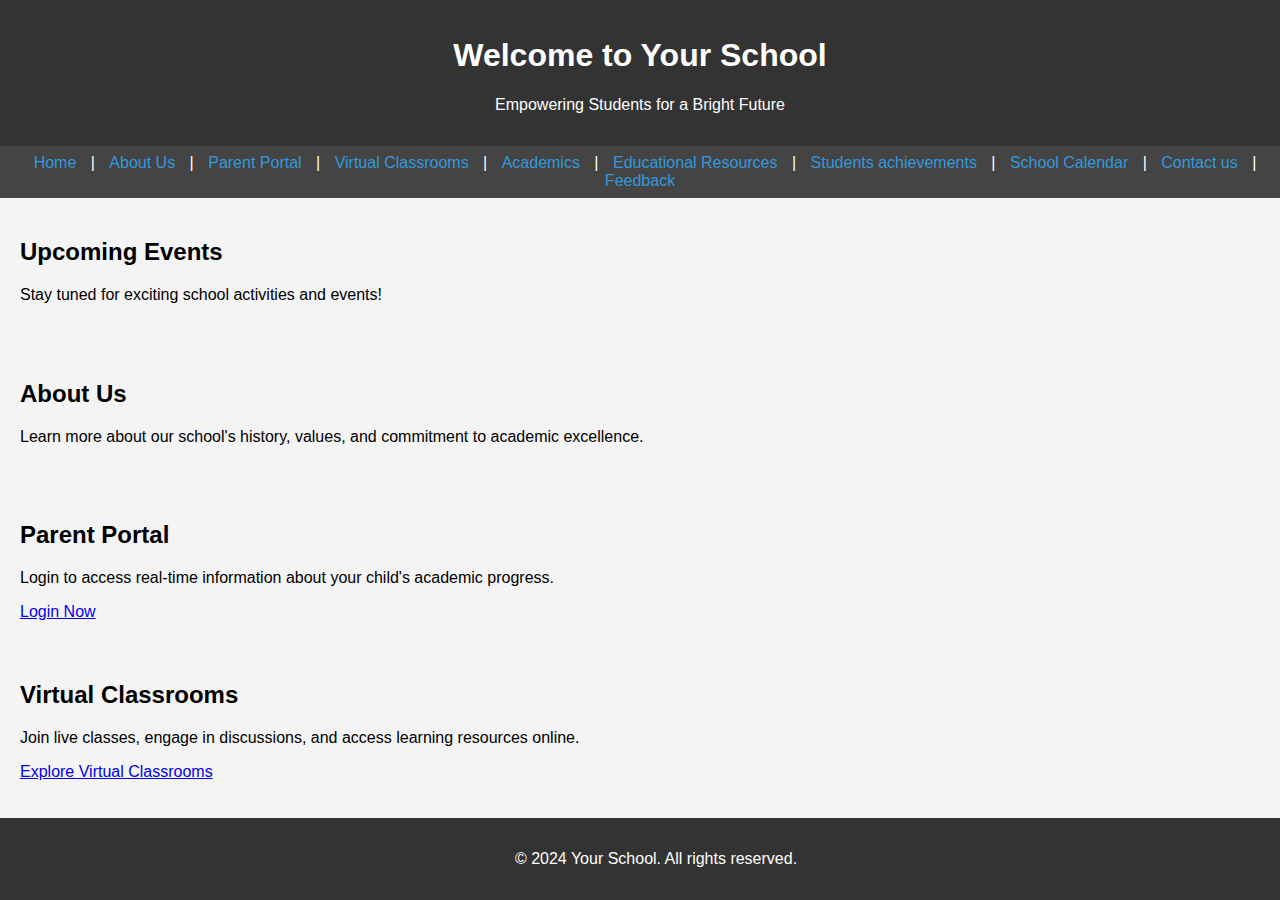
<file: index.html>
<!DOCTYPE html>
<html lang="en">

<head>
    <meta charset="UTF-8">
    <meta name="viewport" content="width=device-width, initial-scale=1.0">
    <title>Your School</title>
    <link rel="stylesheet" href="styles.css">
</head>

<body>
    <header>
        <h1>Welcome to Your School</h1>
        <p>Empowering Students for a Bright Future</p>
    </header>

    <nav>
        <a href="./index.html">Home</a> |
        <a href="./about.html">About Us</a> |
        <a href="./parent-portal-login.html">Parent Portal</a> |
        <a href="./virtual-classrooms.html">Virtual Classrooms</a> |
        <a href="./academics.html">Academics</a> |
        <a href="./resources.html">Educational Resources</a> |
        <a href="./achievements.html">Students achievements</a> |
        <a href="./SchoolCalendar.html">School Calendar</a> |
        <a href="./contact.html">Contact us</a> |
        <a href="./feedback.html">Feedback</a> 

        <!-- Add more navigation links for other sections -->
    </nav>

    <section id="home">
        <h2>Upcoming Events</h2>
        <p>Stay tuned for exciting school activities and events!</p>
    </section>

    <section id="about">
        <h2>About Us</h2>
        <p>Learn more about our school's history, values, and commitment to academic excellence.</p>
    </section>

    <section id="portal">
        <h2>Parent Portal</h2>
        <p>Login to access real-time information about your child's academic progress.</p>
        <a href="parent-portal-login.html" target="_blank">Login Now</a>
    </section>

    <section id="classrooms">
        <h2>Virtual Classrooms</h2>
        <p>Join live classes, engage in discussions, and access learning resources online.</p>
        <a href="virtual-classrooms.html">Explore Virtual Classrooms</a>
    </section>

    <!-- Add more sections for other parts of your website -->

    <footer>
        <p>&copy; 2024 Your School. All rights reserved.</p>
    </footer>
</body>

</html>
</file>
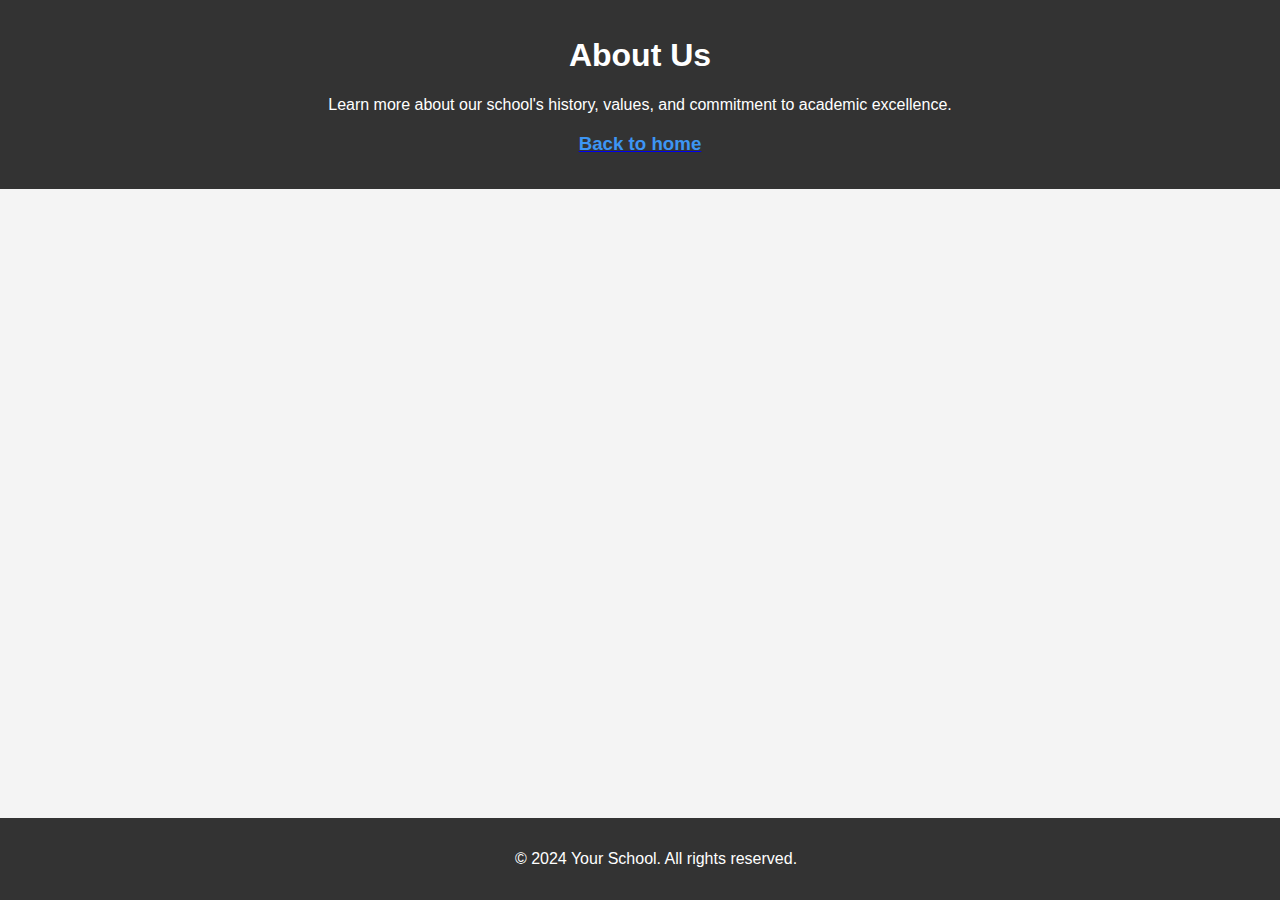
<file: about.html>
<!-- about.html -->

<!DOCTYPE html>
<html lang="en">

<head>
    <meta charset="UTF-8">
    <meta name="viewport" content="width=device-width, initial-scale=1.0">
    <title>About Us - Your School</title>
    <link rel="stylesheet" href="styles.css">
</head>

<body>
    <header>
        <h1>About Us</h1>
        <p>Learn more about our school's history, values, and commitment to academic excellence.</p>
        <a href="./index.html"><h3 style="color: rgb(61, 149, 244);">Back to home</h3></a>
    </header>

    <!-- Add more detailed information about your school -->

    <footer>
        <p>&copy; 2024 Your School. All rights reserved.</p>
    </footer>
</body>

</html>
</file>
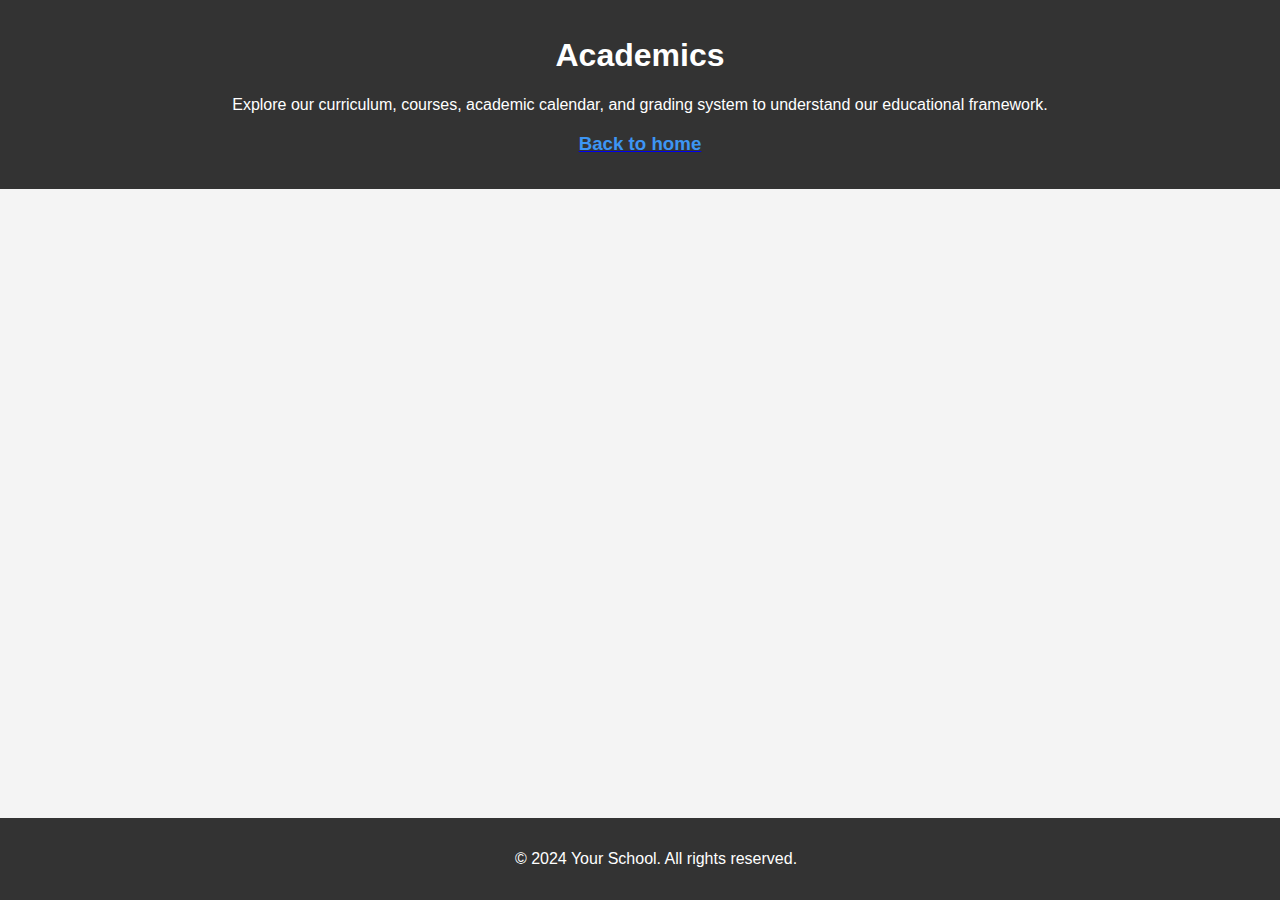
<file: academics.html>
<!-- academics.html -->

<!DOCTYPE html>
<html lang="en">

<head>
    <meta charset="UTF-8">
    <meta name="viewport" content="width=device-width, initial-scale=1.0">
    <title>Academics - Your School</title>
    <link rel="stylesheet" href="styles.css">
</head>

<body>
    <header>
        <h1>Academics</h1>
        <p>Explore our curriculum, courses, academic calendar, and grading system to understand our educational
            framework.</p>
        <a href="./index.html">
            <h3 style="color: rgb(61, 149, 244);">Back to home</h3>
        </a>
    </header>

    <!-- Add more detailed information about academics -->

    <footer>
        <p>&copy; 2024 Your School. All rights reserved.</p>
    </footer>
</body>

</html>
</file>
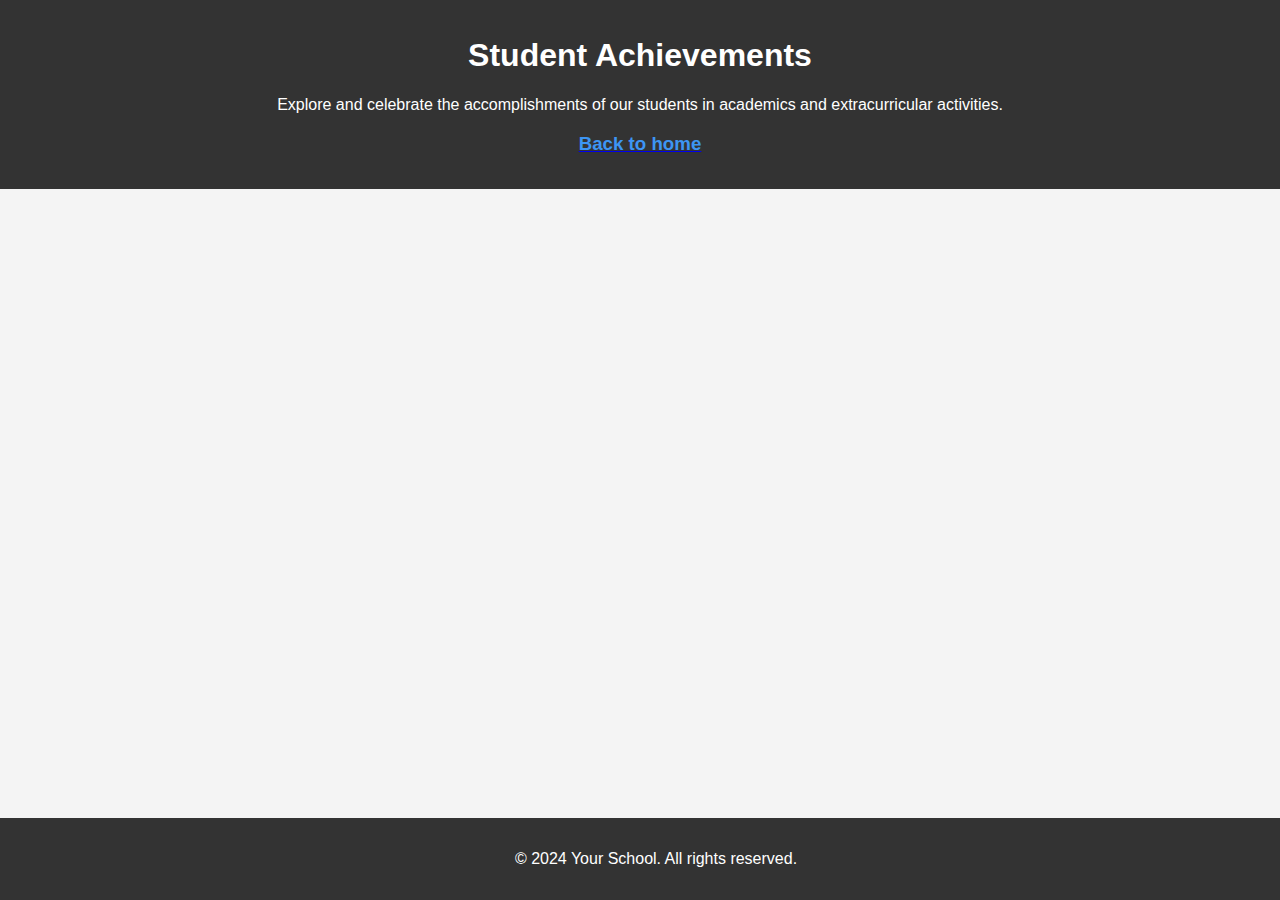
<file: achievements.html>
<!-- achievements.html -->

<!DOCTYPE html>
<html lang="en">

<head>
    <meta charset="UTF-8">
    <meta name="viewport" content="width=device-width, initial-scale=1.0">
    <title>Student Achievements - Your School</title>
    <link rel="stylesheet" href="styles.css">
</head>

<body>
    <header>
        <h1>Student Achievements</h1>
        <p>Explore and celebrate the accomplishments of our students in academics and extracurricular activities.</p>
    <a href="./index.html">
        <h3 style="color: rgb(61, 149, 244);">Back to home</h3>
    </a>
    </header>

    <!-- Showcase student achievements -->

    <footer>
        <p>&copy; 2024 Your School. All rights reserved.</p>
    </footer>
</body>

</html>
</file>
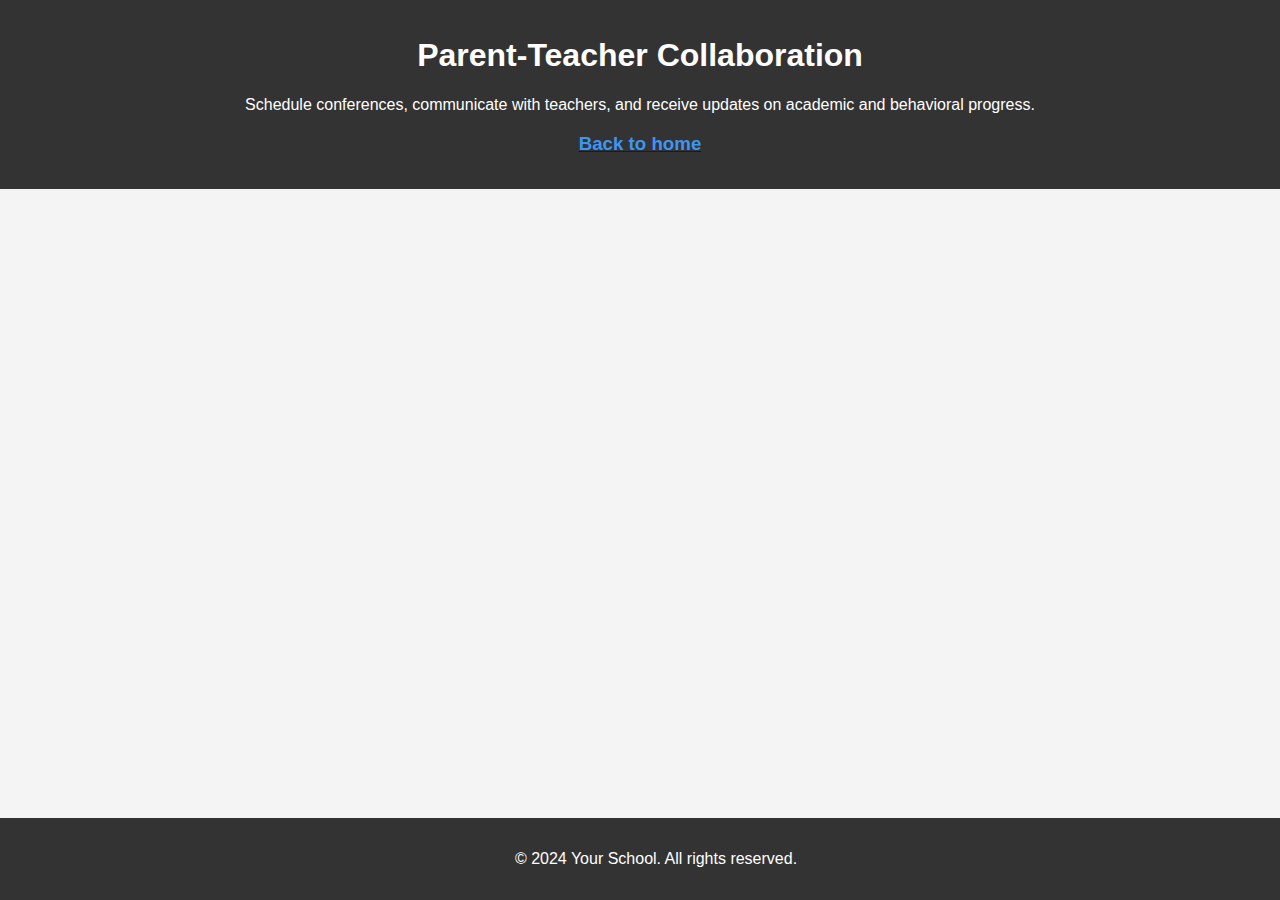
<file: collaboration.html>
<!-- collaboration.html -->

<!DOCTYPE html>
<html lang="en">

<head>
    <meta charset="UTF-8">
    <meta name="viewport" content="width=device-width, initial-scale=1.0">
    <title>Parent-Teacher Collaboration - Your School</title>
    <link rel="stylesheet" href="styles.css">
</head>

<body>
    <header>
        <h1>Parent-Teacher Collaboration</h1>
        <p>Schedule conferences, communicate with teachers, and receive updates on academic and behavioral progress.</p>
    <a href="./index.html">
        <h3 style="color: rgb(61, 149, 244);">Back to home</h3>
    </a>
    </header>

    <!-- Add features for parent-teacher collaboration -->

    <footer>
        <p>&copy; 2024 Your School. All rights reserved.</p>
    </footer>
</body>

</html>
</file>
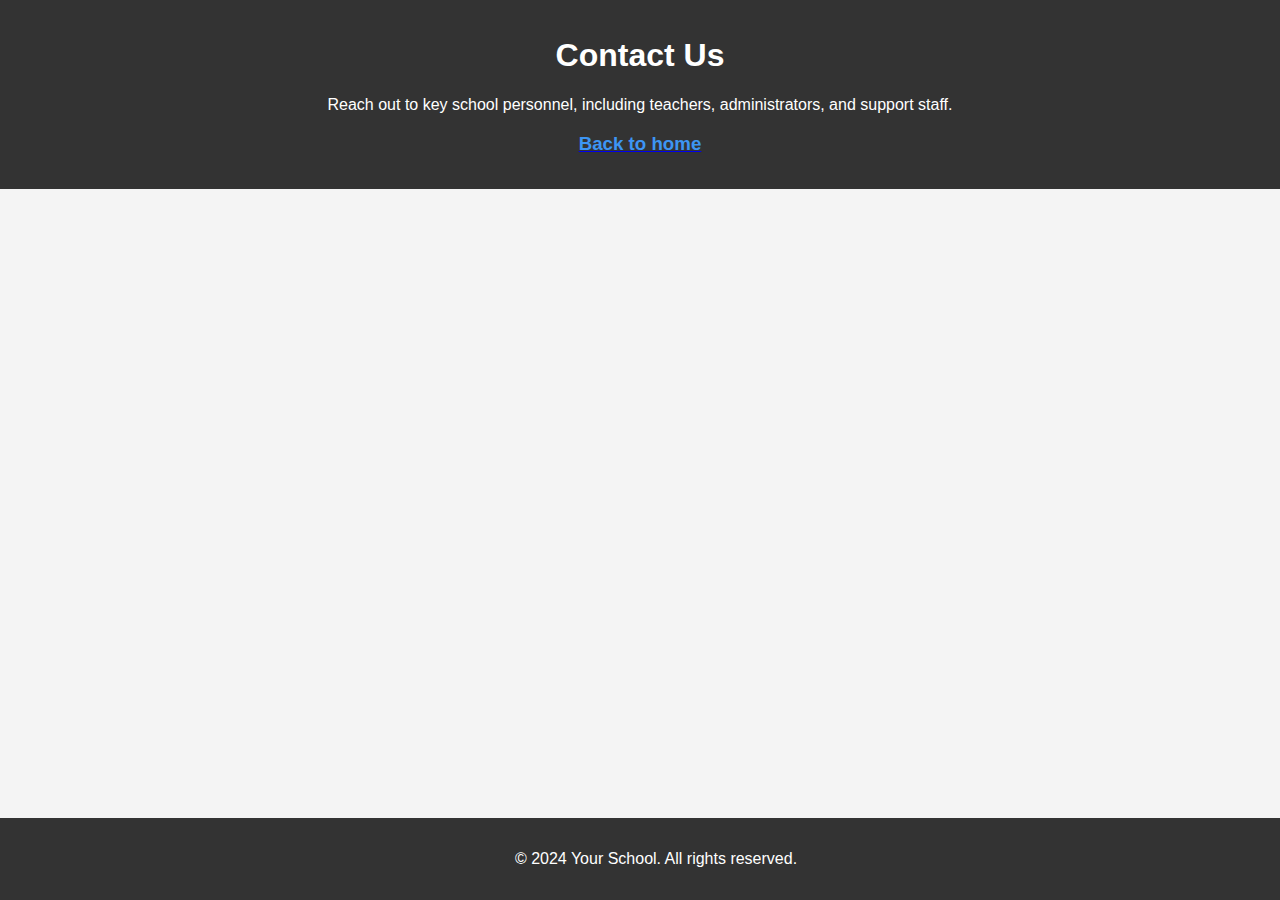
<file: contact.html>
<!-- contact.html -->

<!DOCTYPE html>
<html lang="en">

<head>
    <meta charset="UTF-8">
    <meta name="viewport" content="width=device-width, initial-scale=1.0">
    <title>Contact Us - Your School</title>
    <link rel="stylesheet" href="styles.css">
</head>

<body>
    <header>
        <h1>Contact Us</h1>
        <p>Reach out to key school personnel, including teachers, administrators, and support staff.</p>
    <a href="./index.html">
        <h3 style="color: rgb(61, 149, 244);">Back to home</h3>
    </a>
    </header>

    <!-- Provide contact information -->

    <footer>
        <p>&copy; 2024 Your School. All rights reserved.</p>
    </footer>
</body>

</html>
</file>
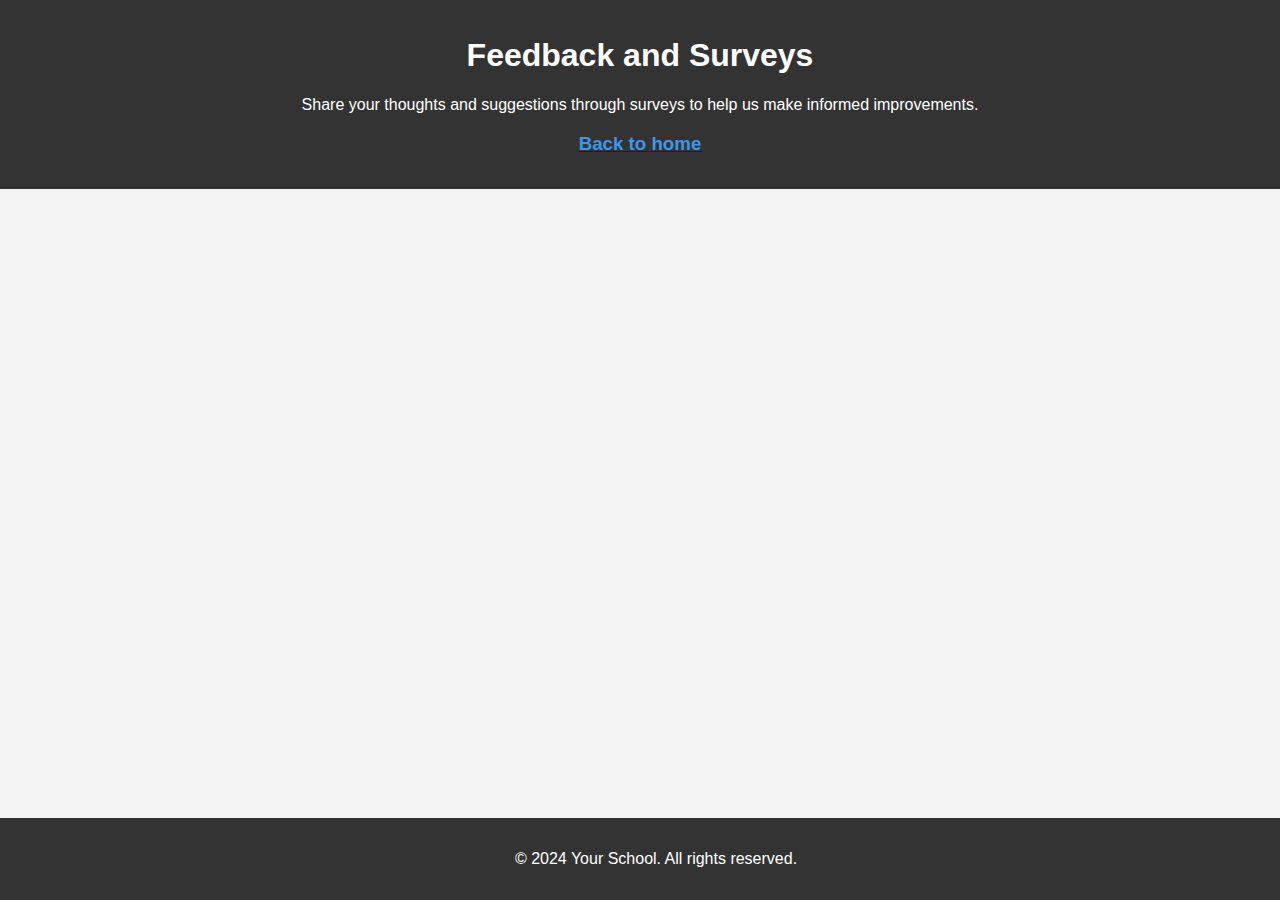
<file: feedback.html>
<!-- feedback.html -->

<!DOCTYPE html>
<html lang="en">

<head>
    <meta charset="UTF-8">
    <meta name="viewport" content="width=device-width, initial-scale=1.0">
    <title>Feedback and Surveys - Your School</title>
    <link rel="stylesheet" href="styles.css">
</head>

<body>
    <header>
        <h1>Feedback and Surveys</h1>
        <p>Share your thoughts and suggestions through surveys to help us make informed improvements.</p>
    <a href="./index.html">
        <h3 style="color: rgb(61, 149, 244);">Back to home</h3>
    </a>
    </header>

    <!-- Add forms for feedback -->

    <footer>
        <p>&copy; 2024 Your School. All rights reserved.</p>
    </footer>
</body>

</html>
</file>
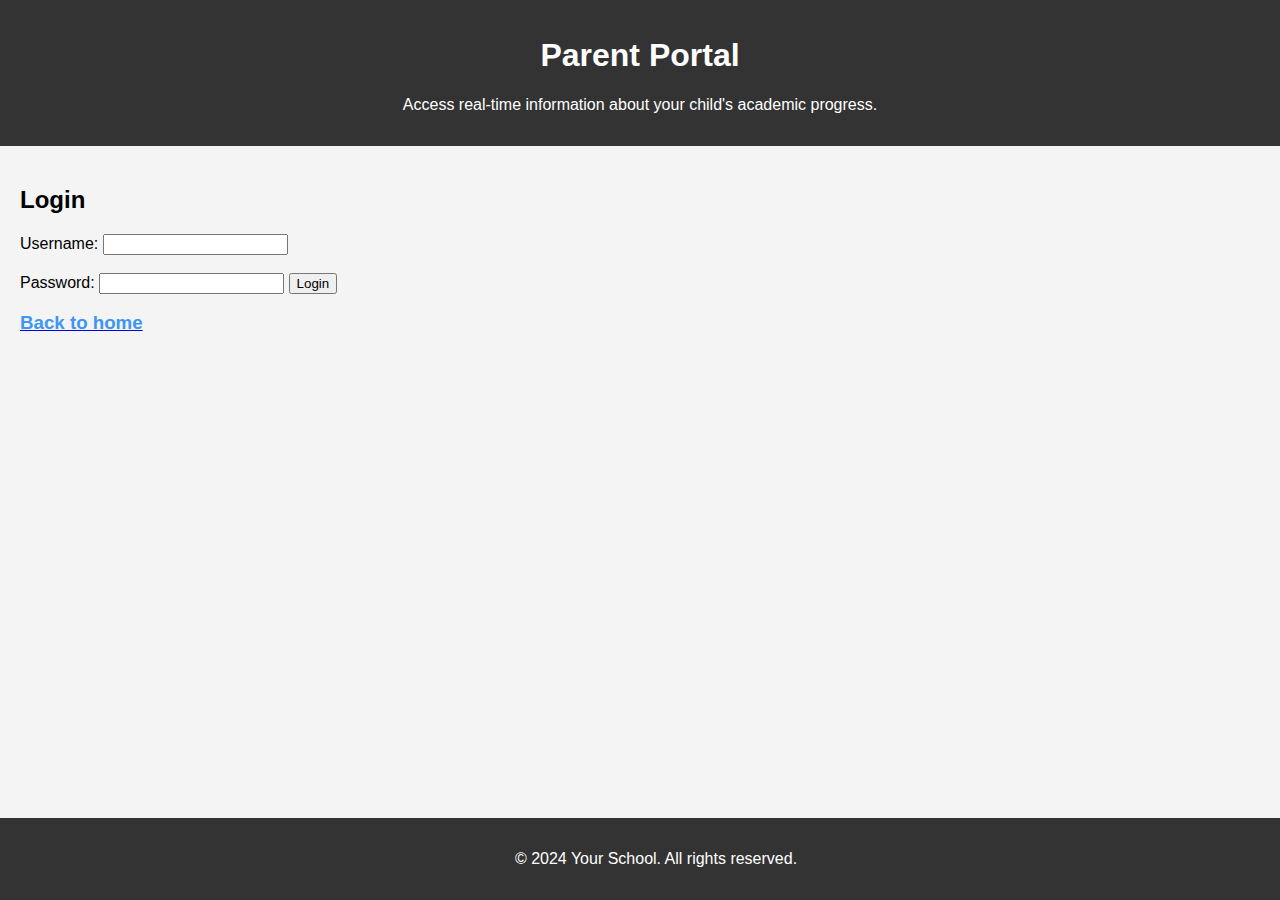
<file: parent-portal-login.html>
<!DOCTYPE html>
<html lang="en">

<head>
    <meta charset="UTF-8">
    <meta name="viewport" content="width=device-width, initial-scale=1.0">
    <title>Parent Portal - Your School</title>
    <link rel="stylesheet" href="styles.css">
</head>

<body>
    <header>
        <h1>Parent Portal</h1>
        <p>Access real-time information about your child's academic progress.</p>
    </header>

    <section>
        <h2>Login</h2>
        <form action="process-login.php" method="post">
            <label for="username">Username:</label>
            <input type="text" id="username" name="username" required>
<br>
<br>
            <label for="password">Password:</label>
            <input type="password" id="password" name="password" required>

            <button type="submit">Login</button>
        </form>
        <a href="./index.html">
            <h3 style="color: rgb(61, 149, 244);">Back to home</h3>
        </a>
    </section>

    <!-- Add more sections and features as needed -->

    <footer>
        <p>&copy; 2024 Your School. All rights reserved.</p>
    </footer>
</body>

</html>
</file>
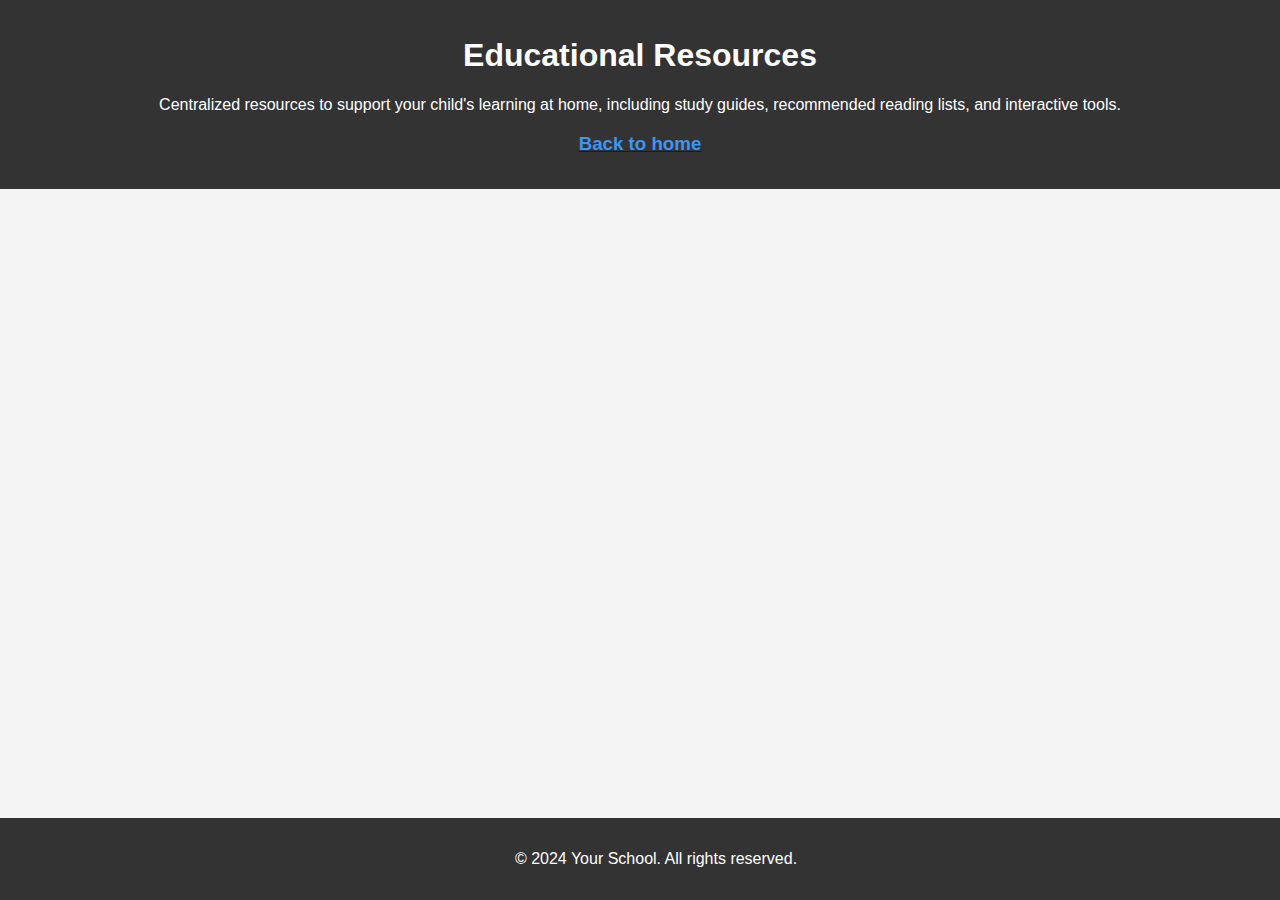
<file: resources.html>
<!-- resources.html -->

<!DOCTYPE html>
<html lang="en">

<head>
    <meta charset="UTF-8">
    <meta name="viewport" content="width=device-width, initial-scale=1.0">
    <title>Educational Resources - Your School</title>
    <link rel="stylesheet" href="styles.css">
</head>

<body>
    <header>
        <h1>Educational Resources</h1>
        <p>Centralized resources to support your child's learning at home, including study guides, recommended reading
            lists, and interactive tools.</p>
    <a href="./index.html">
        <h3 style="color: rgb(61, 149, 244);">Back to home</h3>
    </a>
        </header>

    <!-- Add more educational resources -->

    <footer>
        <p>&copy; 2024 Your School. All rights reserved.</p>
    </footer>
</body>

</html>
</file>
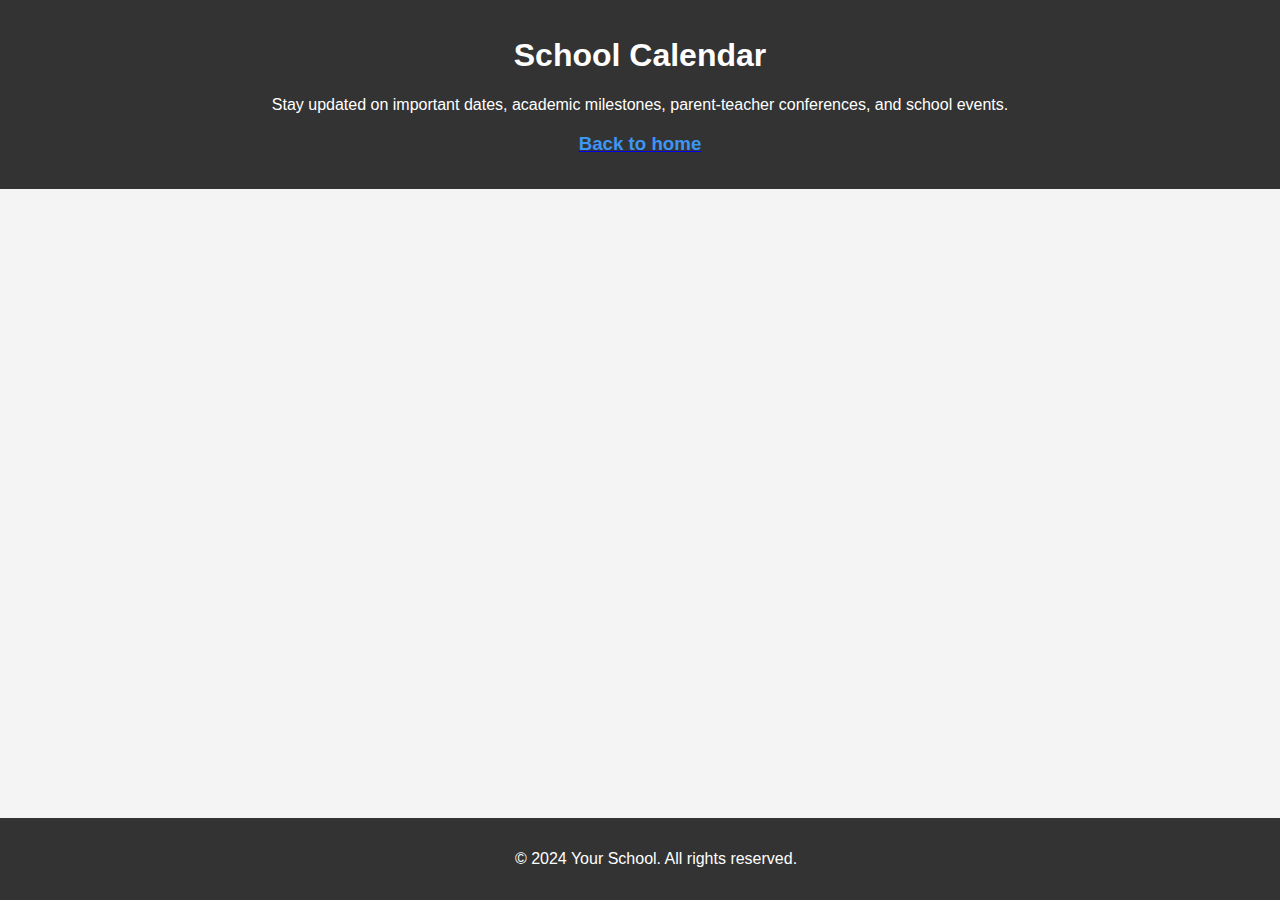
<file: SchoolCalendar.html>
<!-- calendar.html -->

<!DOCTYPE html>
<html lang="en">

<head>
    <meta charset="UTF-8">
    <meta name="viewport" content="width=device-width, initial-scale=1.0">
    <title>School Calendar - Your School</title>
    <link rel="stylesheet" href="styles.css">
</head>

<body>
    <header>
        <h1>School Calendar</h1>
        <p>Stay updated on important dates, academic milestones, parent-teacher conferences, and school events.</p>
    <a href="./index.html">
        <h3 style="color: rgb(61, 149, 244);">Back to home</h3>
    </a>
    </header>

    <!-- Display the school calendar -->

    <footer>
        <p>&copy; 2024 Your School. All rights reserved.</p>
    </footer>
</body>

</html>
</file>
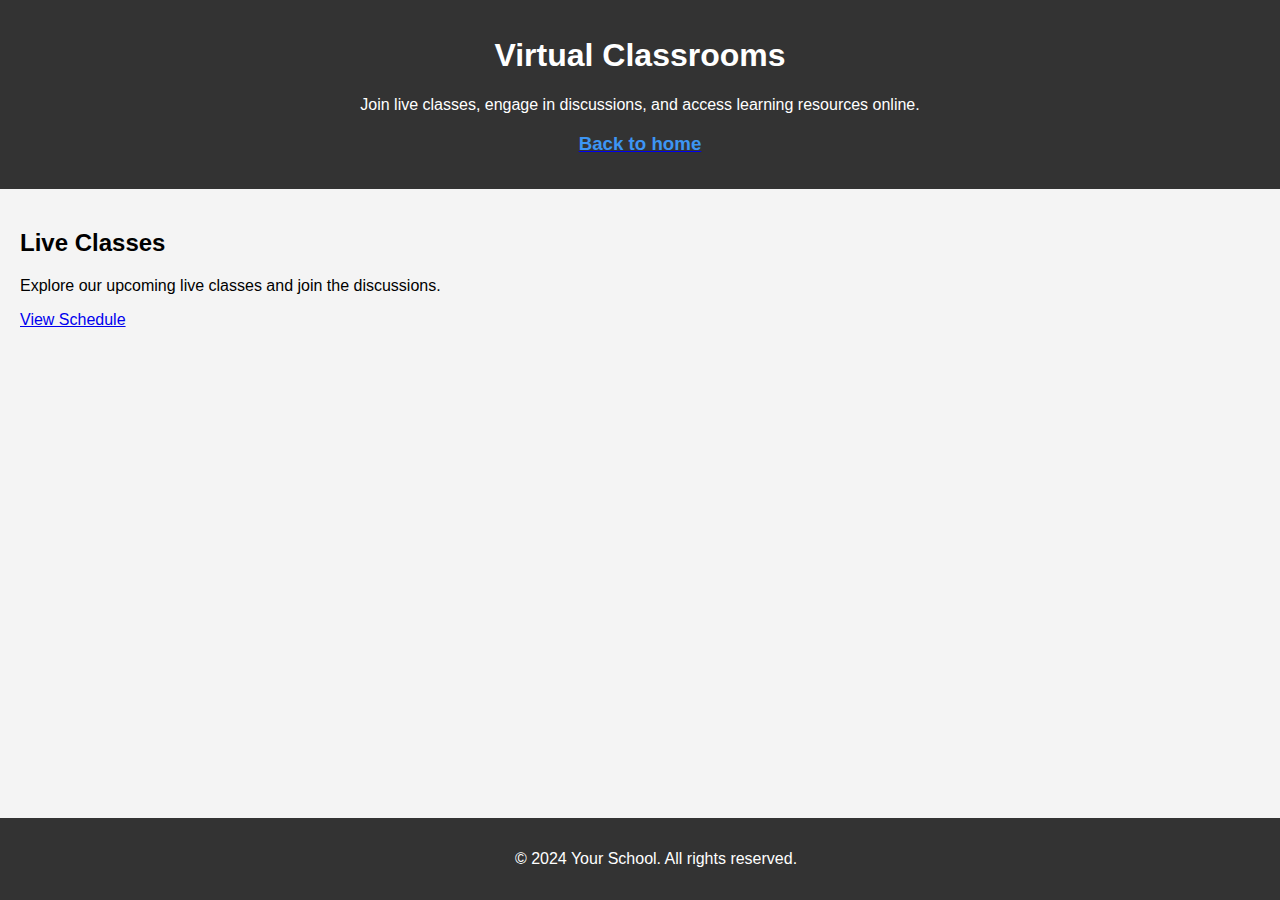
<file: virtual-classrooms.html>
<!DOCTYPE html>
<html lang="en">

<head>
    <meta charset="UTF-8">
    <meta name="viewport" content="width=device-width, initial-scale=1.0">
    <title>Virtual Classrooms - Your School</title>
    <link rel="stylesheet" href="styles.css">
</head>

<body>
    <header>
        <h1>Virtual Classrooms</h1>
        <p>Join live classes, engage in discussions, and access learning resources online.</p>
    <a href="./index.html">
        <h3 style="color: rgb(61, 149, 244);">Back to home</h3>
    </a>
    </header>

    <section>
        <h2>Live Classes</h2>
        <p>Explore our upcoming live classes and join the discussions.</p>
        <a href="live-classes.html">View Schedule</a>
    </section>

    <!-- Add more sections and features as needed -->

    <footer>
        <p>&copy; 2024 Your School. All rights reserved.</p>
    </footer>
</body>

</html>
</file>
<file: styles.css>
body {
    font-family: Arial, sans-serif;
    margin: 0;
    padding: 0;
    background-color: #f4f4f4;
}

header {
    background-color: #333;
    color: #fff;
    text-align: center;
    padding: 1em;
}

nav {
    background-color: #444;
    color: #fff;
    text-align: center;
    padding: 0.5em;
}

nav a {
    color: #3498db;
    /* Change this to the desired link color, in this case, a shade of blue */
    text-decoration: none;
    margin: 0 10px;
}

nav a:hover {
    text-decoration: underline;
}

section {
    padding: 20px;
}

footer {
    background-color: #333;
    color: #fff;
    text-align: center;
    padding: 1em;
    position: fixed;
    bottom: 0;
    width: 100%;
}
</file>
